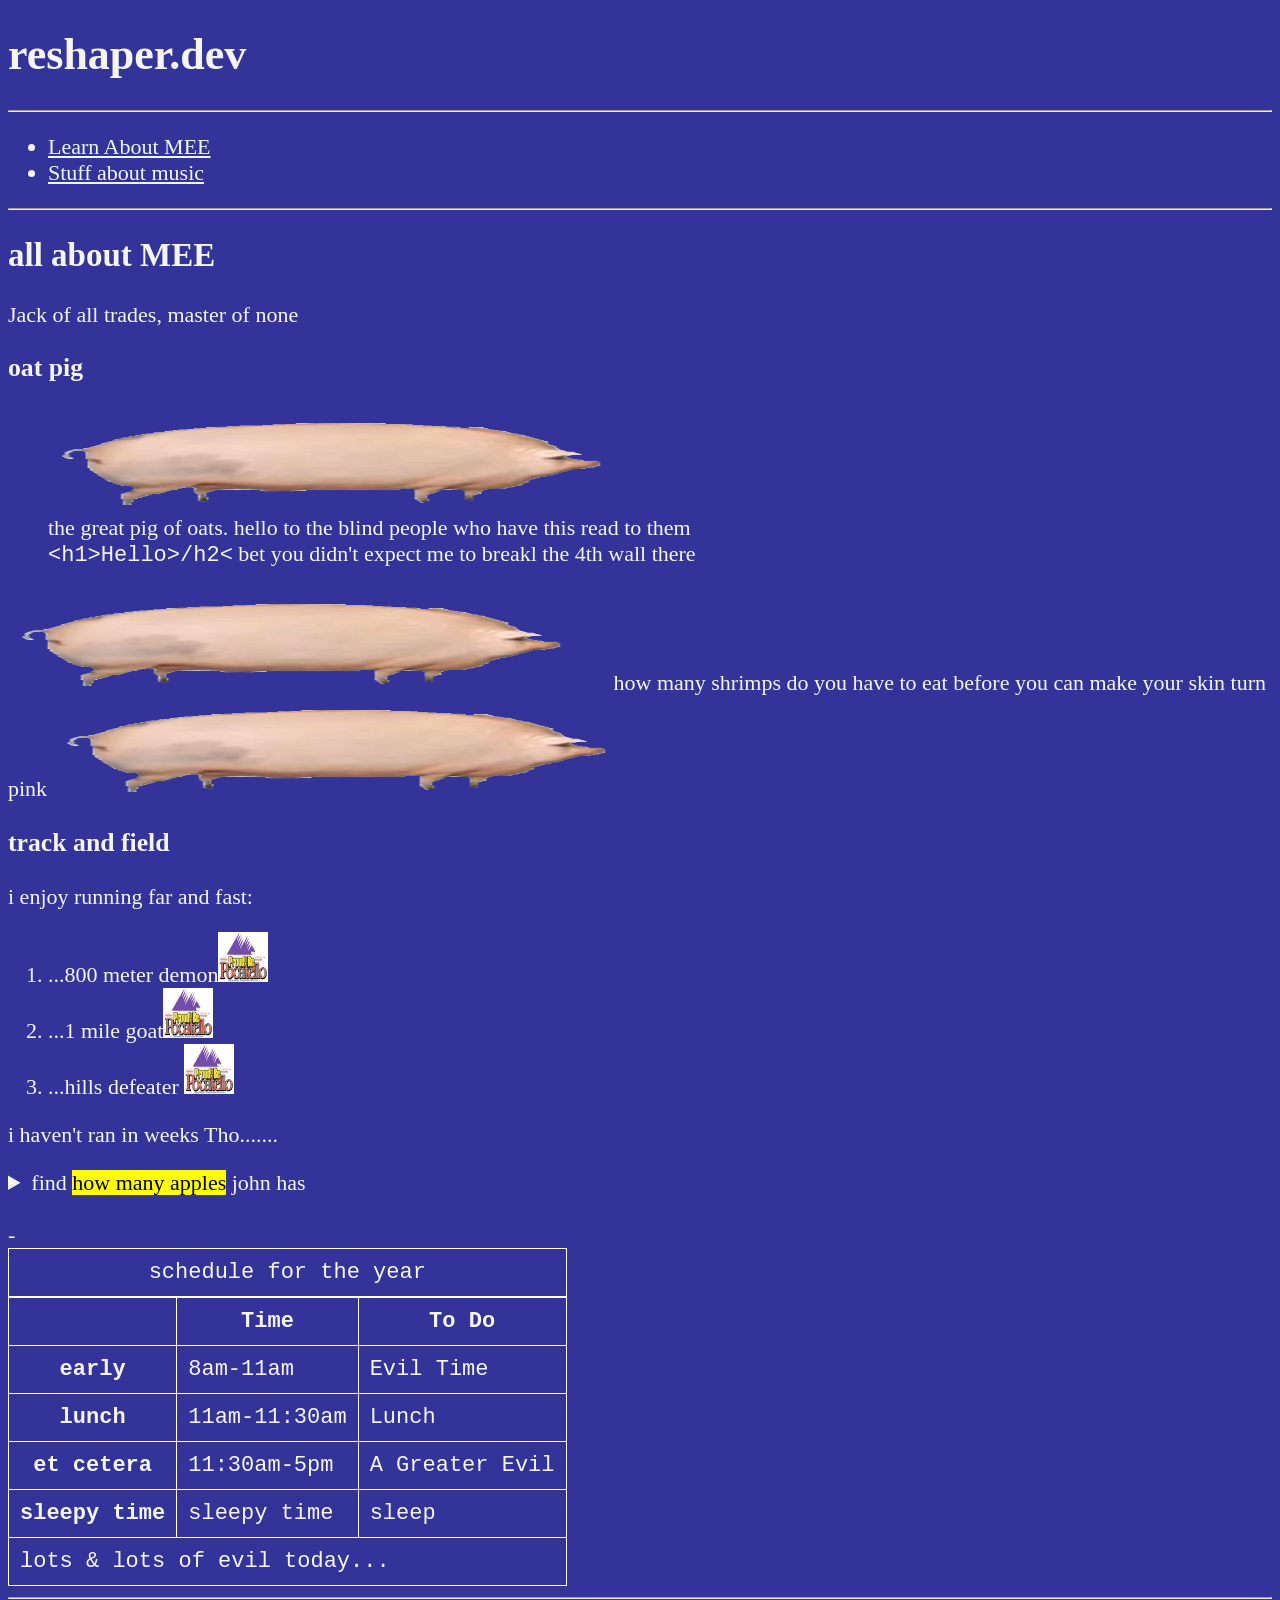
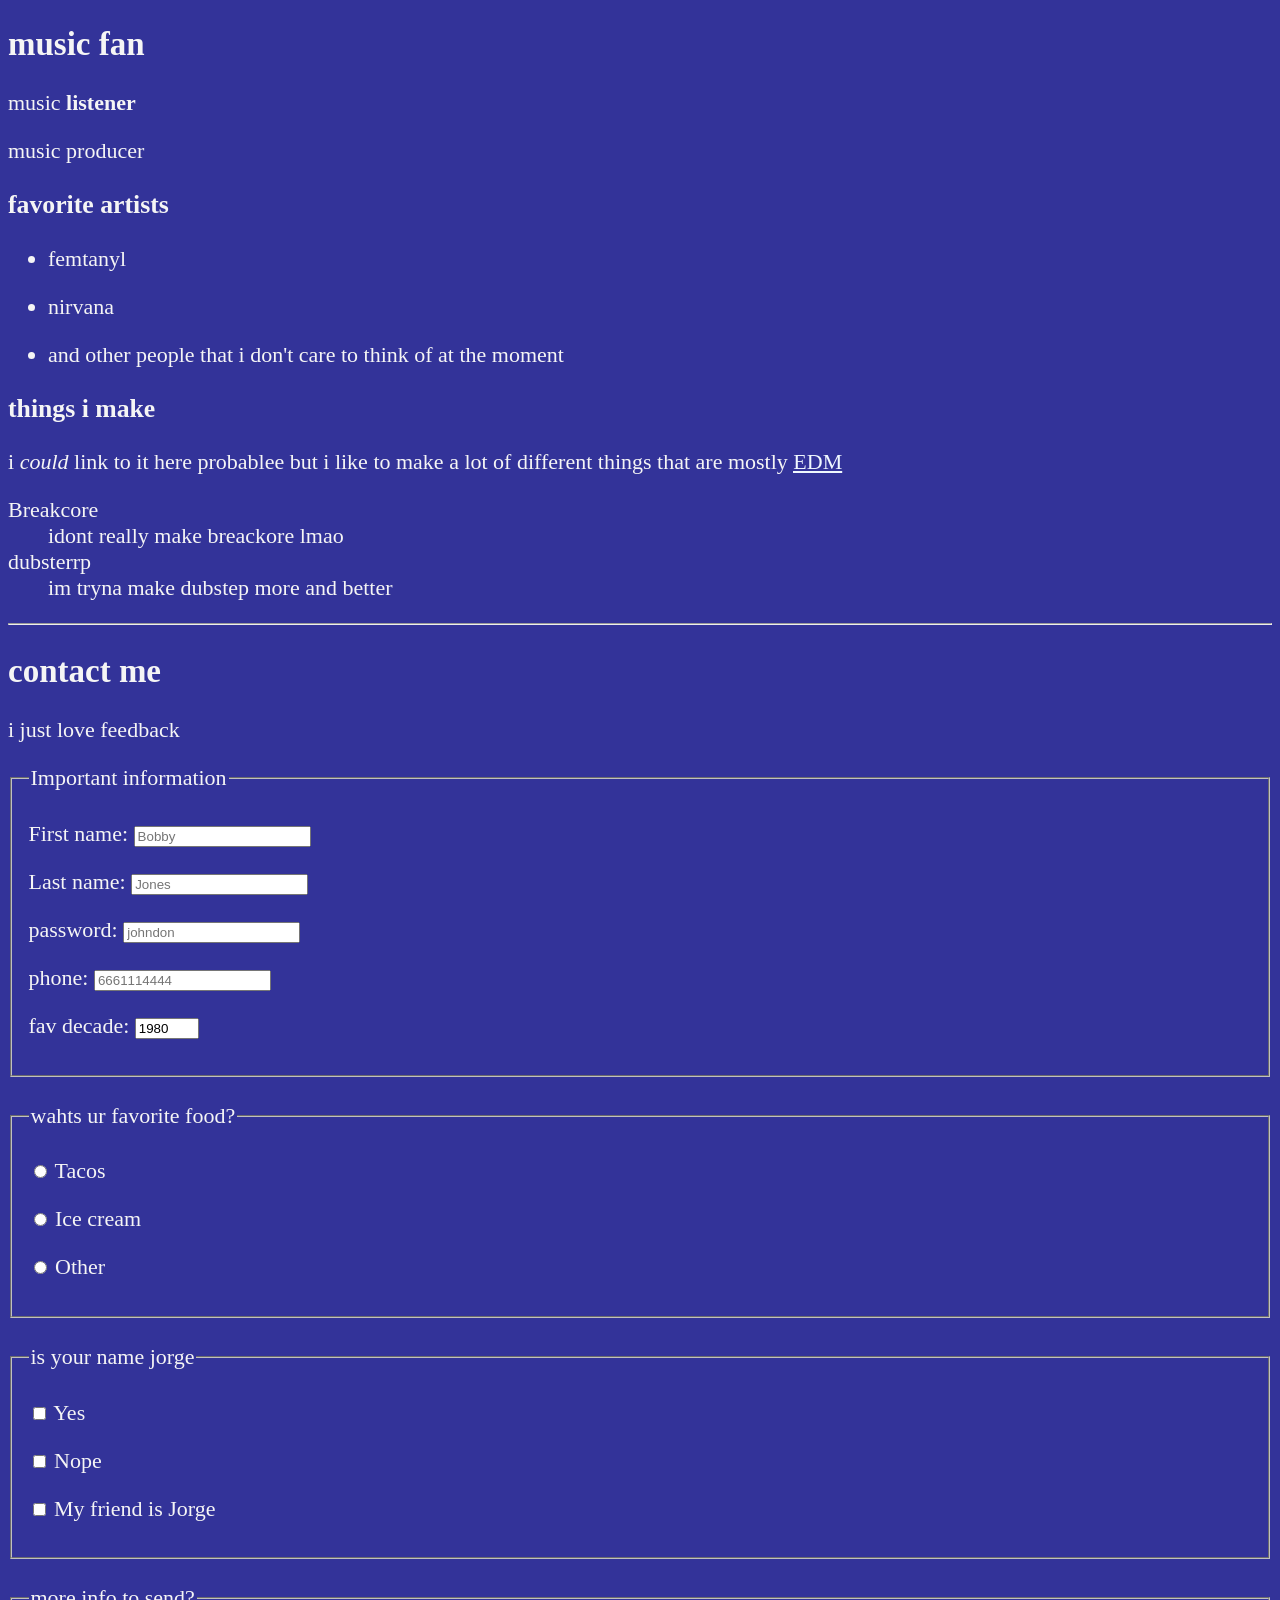
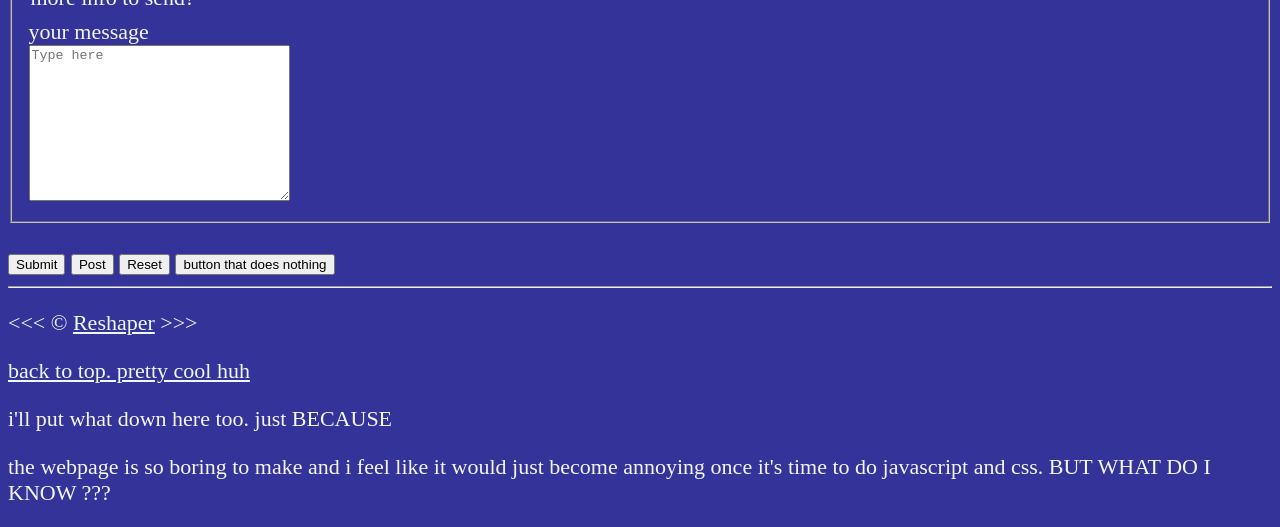
<file: web dev/reshaper/index.html>
<!DOCTYPE html>
<html lang="en">
    <!--metadata and such-->
    <head>
        <meta charset="UTF-8">
        <meta name="author" content="Re Shaper">
        <meta name="description" content="this is the start of a page about me, reshaper. starting from the true basics">
        <title>Reshaper</title>
        <link rel="icon" href="The_Deep_S5.webp" type="image/x-icon">
        <link rel="stylesheet" href="main.css" type="text/css">
    </head>

    <!--body area-->
    <body>

        <!--page title, table of contents-->
        <header>
        <h1>reshaper.dev</h1>

        <hr>

        <nav aria-label="primary-navigation">
            <ul>
                <li>
                    <a href="#me">Learn About MEE</a>
                </li>
                <li>
                    <a href="#music">Stuff about music</a>
                </li>
            </ul>
        </nav>
        </header>
        
        <hr>

        <!--first section of information, includes track info and my "yearly schedule"-->
        <article id="me">
        <h2>all about MEE</h2>
        <p>Jack of all trades, master of none</p>
        <section>
            <h3>oat pig</h3>
            <figure>
                <img src="pics/irequireoats.webp" alt="the great pig" title="i require oats" width="600" height="100">
                <figcaption>the great pig of oats. hello to the blind people who have this read to them</figcaption>
                <code>&lt;h1&gt;Hello&gt;/h2&lt;</code> bet you didn't expect me to breakl the 4th wall there
            </figure>
        </section>
        <img src="pics/irequireoats.webp" alt="the great pig" title="i require oats" width="600" height="100">
        how many shrimps do you have to eat before you can make your skin turn pink
        <img src="pics/irequireoats.webp" alt="the great pig" title="i require oats" width="600" height="100">
        <section>

        <!-- track info-->
        <h3>track and field</h3>
            <p>i enjoy running far and fast:</p>
                <ol>
                <li>...800 meter demon<img src="pics/Proud_To_Be_Pocatello_Flag.png" alt="hills land" width="50" height ="50" loading="lazy"></li>
                <li>...1 mile goat<img src="pics/Proud_To_Be_Pocatello_Flag.png" alt="hills land" width="50" height ="50" loading="lazy"></li>
                <li>...hills defeater <img src="pics/Proud_To_Be_Pocatello_Flag.png" alt="hills land" width="50" height ="50" loading="lazy"></li> 
                </ol>
                <p>i haven't ran in weeks Tho.......  </p>
                <aside>
                    <details>
                        <summary>
                            find <mark>how many apples</mark> john has
                            </summary>
                            <p>he has 10 apples at <time datetime="18:00">6 pm</time></p>
                        
                    </details>  
                </aside>
                <br>

                <!--table element that includes a schedule-->
                <table>
                    <caption>schedule for the year</caption>
                    <thead>
                        <tr>
                            <th>&nbsp;</th>
                            <th scope="col">Time</th>
                            <th scope="col">To Do</th>
                        </tr>
                    </thead>
                    <tbody>
                            <tr>
                                <th scope="col">early</th>
                                <td>
                                    <time datetime="08:00">8am</time>-<time datetime="11:00">11am</time>
                                </td>
                                <td>Evil Time</td>
                            </tr>
                            <tr>
                                <th scope="col">lunch</th>
                                <td>
                                    <time datetime="11:00">11am</time>-<time datetime="11:30">11:30am</time>
                                </td>
                                <td>Lunch</td>
                            </tr>
                            <tr>
                                <th scope="col">et cetera</th>
                                <td>
                                    <time datetime="11:30">11:30am</time>-<time datetime="17:00">5pm</time>
                                </td>
                                <td>A Greater Evil</td>
                            </tr>
                            <tr>
                                <th>sleepy time</th>
                                <td>sleepy time</td>-<td>sleep</td>
                            </tr>
                    </tbody>
                    <tfoot>
                        <tr>
                            <td colspan="3">lots & lots of evil today...</td>
                        </tr>
                    </tfoot>
                </table>
        </section>
        </article>

        <hr>

        <!-- section about music-->
        <article id="music">
        <h2>music fan</h2>
        <p>music <strong>listener</strong></p>
        <p>music producer</p>
        
        <!--favorite musical artists-->
        <section>
        <h3>favorite artists</h3>
        <ul>
        <li><p>femtanyl</p></li>
        <li><p>nirvana</p></li>
        <li><p>and other people that i don't care to think of at the moment</p></li>
        </ul>
        </section>

        <!--musical production-->
        <section>
        <h3>things i make</h3>
        <dl>
            <p>i <em>could</em> link to it here probablee  but i like to make a lot of different things that are mostly <abbr title="Electronic Dance Music">
                <a href="https://www.wikipedia.org">EDM</a>
            </abbr></p>

            <dt>Breakcore</dt>
            <dd>idont really make breackore lmao</dd>

            <dt>dubsterrp</dt>
            <dd>im tryna make dubstep more and better</dd>
        </dl>
        </section>
    </article>

        <hr>
        <article id="contact">
            <h2>contact me</h2>
            <p>i just love feedback</p>
            <!--this is a contact form that gets a bunch of random, unnecessary information to me-->

            <form action="https://httpbin.org/get" method="get">
                <fieldset>
                    <!--describes the rest of the questions in the form (perhaps not very accurately)-->
                    <legend>Important information</legend>
                <p>
                    <label for="firstName">First name:</label>
                    <input type="text" name="firstName" id="firstName" placeholder="Bobby" autocomplete="on" required>
                </p>

                <p>
                    <label for="lastName">Last name:</label>
                    <input type="text" name="lastName" id="lastName" placeholder="Jones" autocomplete="on" required>
                </p>

                <p>
                    <label for="password">password:</label>
                    <input type="password" name="password" id="password" placeholder="johndon" required>
                </p>
                <p>
                    <label for="phone">phone:</label>
                    <input type="tel" name="phone" id="phone" placeholder="6661114444" pattern="[0-9]{3}[0-9]{3}[0-9]{4}" required>
                </p>
                <p>
                    <label for="decade">fav decade:</label>
                    <input type="number" name="decade" id="decade" min="1950" max="2020" step="10" value="1980">
                </p>

                <!-- coffee question that won't be used. espressos are coffees too right. never really thought about it so much before now-->
                <!-- <p>
                    <label for="coffee">favorite coffee:</label>
                    <select name="coffee" id="coffee" multiple size="5">
                        <optgroup label="Coffees">
                            <option value="regular coffee">Regular Coffee</option>
                            <option value="iced coffee">Iced Coffee</option>
                        </optgroup>
                        <optgroup label="Espressos">
                            <option value="latte">Latte</option>
                            <option value="frappuccino">Frappuccino</option>
                            <option value="other" selected>Other</option>
                        </optgroup>
                    </select>
                </p> -->
                </fieldset>
                <br>

                <!--food question-->
                <fieldset>
                    <legend>wahts ur favorite food?</legend>
                    <p>
                        <input type="radio" name="food" id="tacos" value="tacos">
                        <label for="tacos">Tacos</label>
                    </p>
                    <p>
                        <input type="radio" name="food" id="ice cream" value="ice cream">
                        <label for="ice cream">Ice cream</label>
                    </p>
                    <p>
                        <input type="radio" name="food" id="other" value="other">
                        <label for="other">Other</label>
                    </p>
                </fieldset>
                <br>

                <!--questionnaire about jorge-->
                <fieldset>
                    <legend>is your name jorge</legend>
                    <p>
                        <input type="checkbox" name="jorge" id="yes" value="yes">
                        <label for="yes">Yes</label>
                    </p>
                    <p>
                        <input type="checkbox" name="jorge" id="no" value="no">
                        <label for="no">Nope</label>
                    </p>
                    <p>
                        <input type="checkbox" name="jorge" id="friend" value="friend">
                        <label for="friend">My friend is Jorge</label>
                    </p>
                </fieldset>
                <br>

                <!--area that asks for extra information if wanted-->
                <fieldset>
                    <legend>more info to send?</legend>
                    <label for="message">your message</label>
                    <br>
                    <textarea name="message" id="message" cols="30" rows="10" placeholder="Type here"></textarea>
                </fieldset>
                <br>

                <!-- section of buttons that may or may not relate to the form at hand -->
                <button type="submit">Submit</button>
                <button type="submit" formaction="https://httpbin.org/post" formmethod="post">Post</button>
                <button type="reset">Reset</button>
                <button type="button">button that does nothing</button>
            </form>
        </article>
        <hr>

        <!-- footer area, takes back to top and takes to an "about" page-->
        <footer>
            <p>
        &lt;&lt;&lt; &copy; <a href="about.html">Reshaper</a> &gt;&gt;&gt;
        </p>
        <p>
            <a href="#">back to top. pretty cool huh</a>
        </p>
        <p>
            i'll put what down here too. just BECAUSE
        </p>
        <p>
            the webpage is so boring to make and i feel like it would just become annoying once it's time to do javascript and css. BUT WHAT DO I KNOW ???
        </p>

        </footer>
    </body>
</html>
</file>
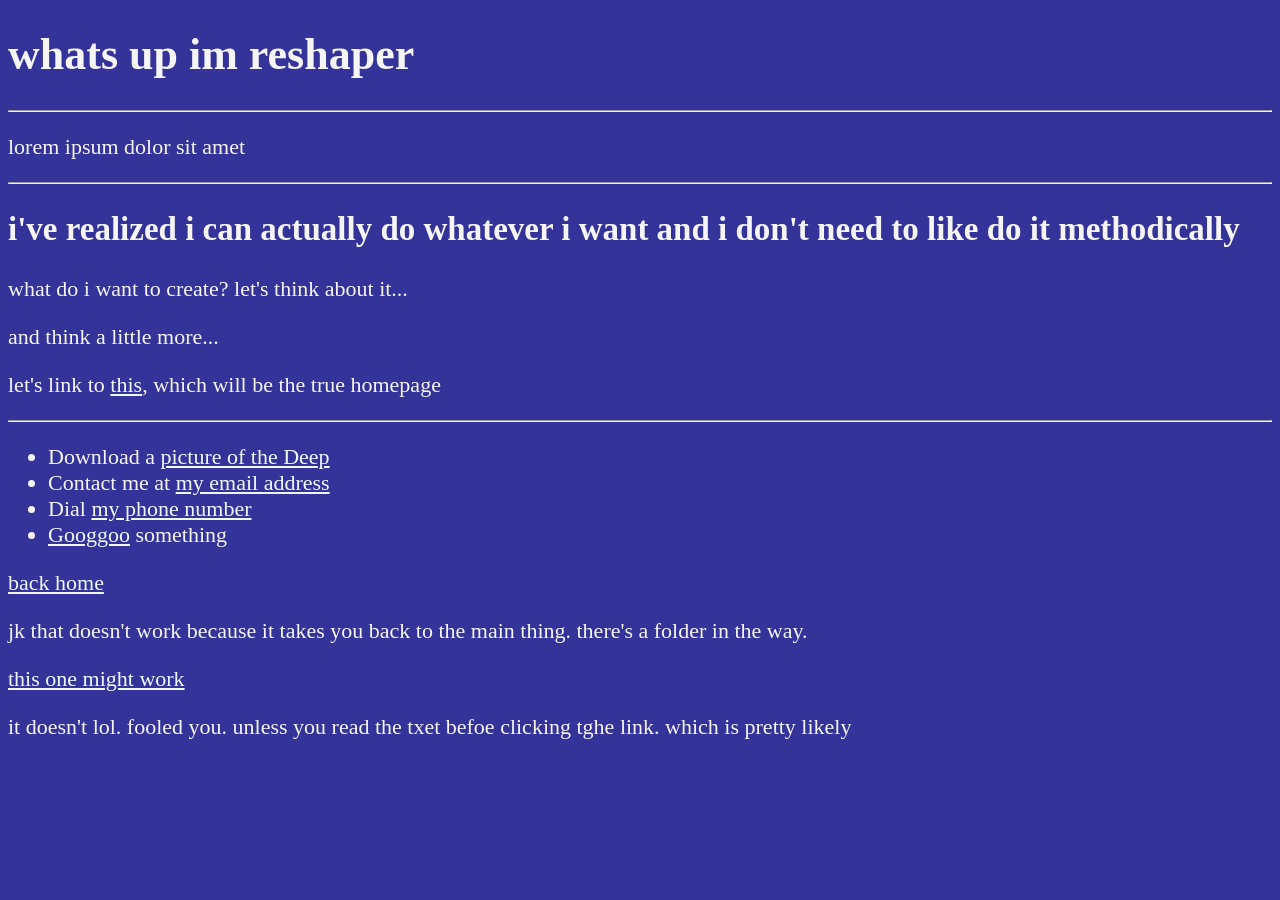
<file: web dev/reshaper/about.html>
<!DOCTYPE HTML>
<html lang="en">
    <head>
        <meta charset="UTF-8">
        <meta name="author" content="re sharpepper">
        <meta name="description" content="this is my about me">
        <title>About Me</title>
        <link rel="stylesheet" href="main.css" type="text/css">
        <link rel="icon" href="The_Deep_S5.webp" type="image/x-icon">
    </head>
    <body>
        <h1>whats up im reshaper</h1>
        <hr>
        <p>lorem ipsum dolor sit amet</p>
        <hr>
        <h2>i've realized i can actually do whatever i want and i don't need to like do it methodically</h2>
        <p>what do i want to create? let's think about it...</p>
        <p>and think a little more...</p>
        <p>let's link to <a href="home.html">this</a>, which will be the true homepage</p>

        <hr>

        <ul>
            <li>Download a <a href="The_Deep_S5.webp" download>picture of the Deep</a></li>
            <li>
                Contact me at <a href="mailto:gmail@gmail.com">my email address</a>
            </li>
            <li>
                Dial <a href="tel:+141512522">my phone number</a>
            </li>
            <li>
                <a href="https://www.google.com/" target="_blank">Googgoo</a> something
            </li>
        </ul>
        <p> <a href="/">back home</a></p>
        <p>jk that doesn't work because it takes you back to the main thing. there's a folder in the way.</p>
        <p> <a href="/index.html">this one might work</a></p>
        <p> it doesn't lol. fooled you. unless you read the txet befoe clicking tghe link. which is pretty likely</p>
    </body>
</html>
</file>
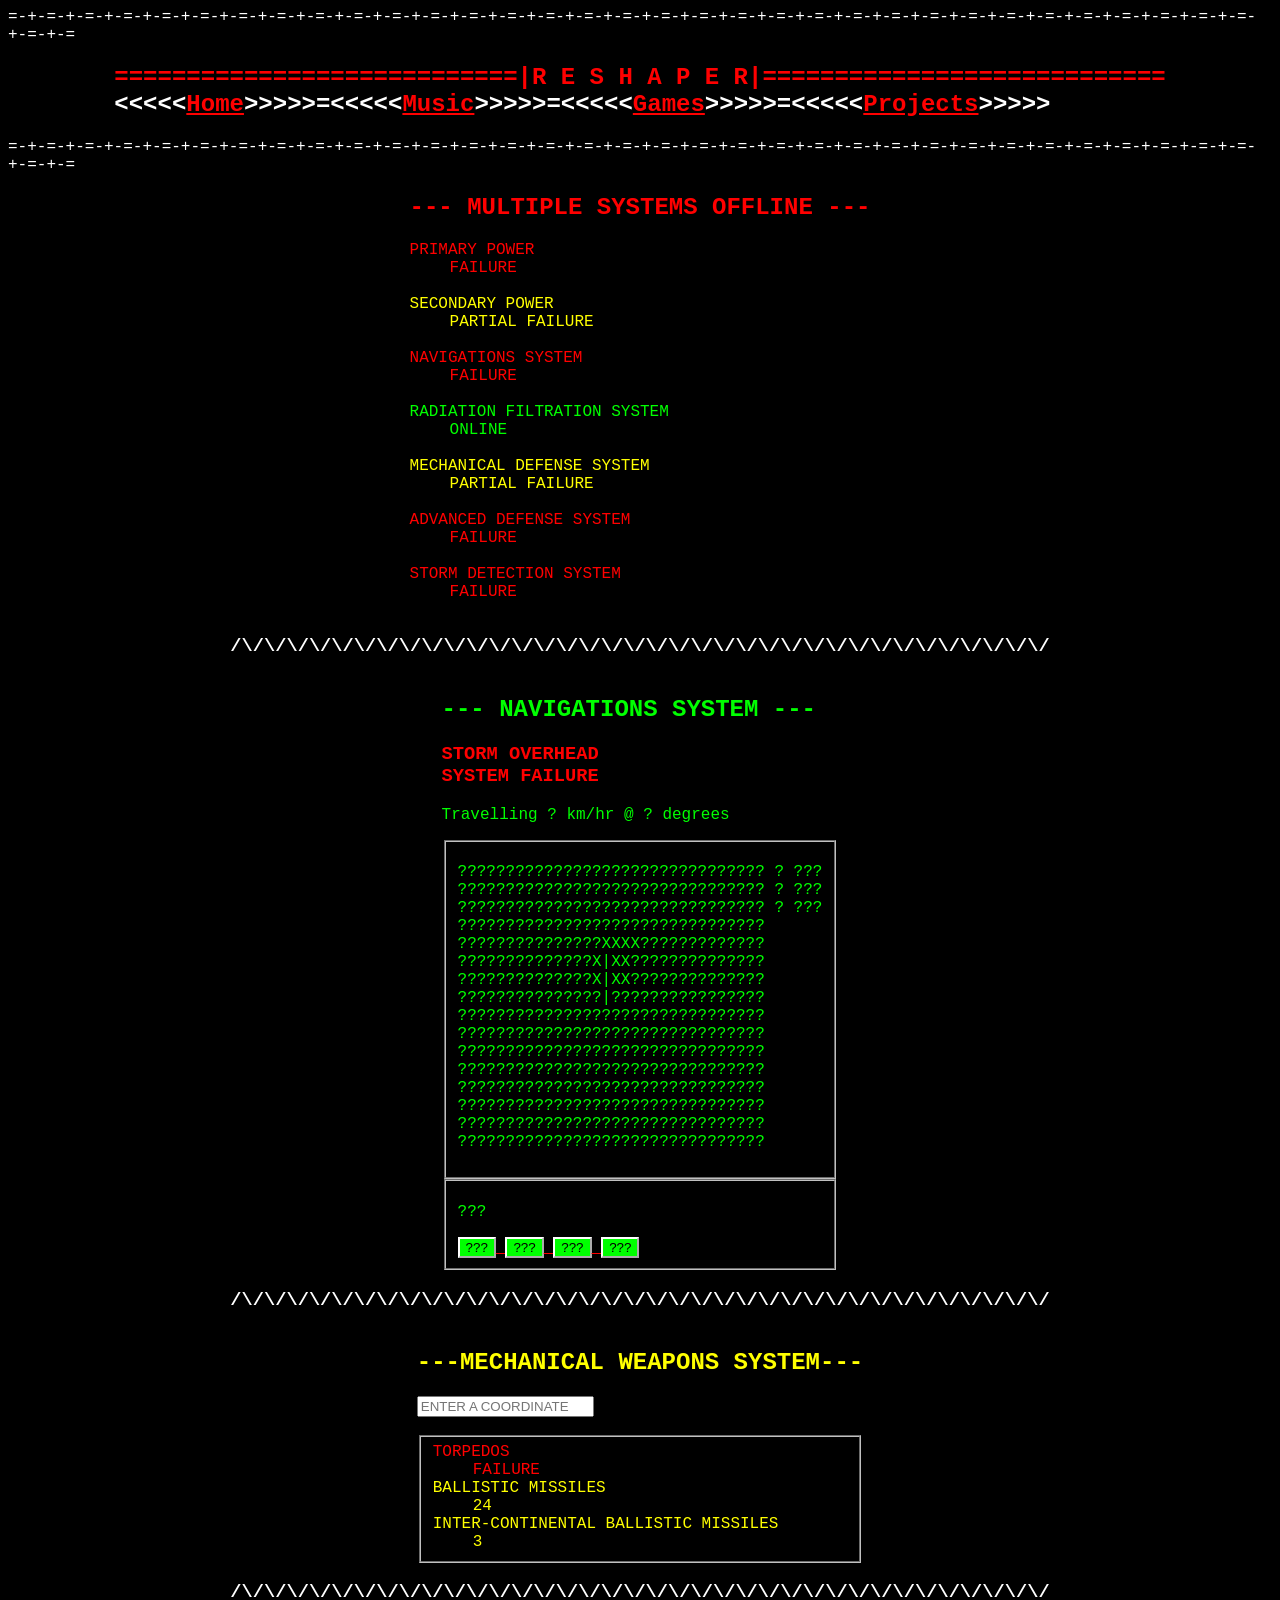
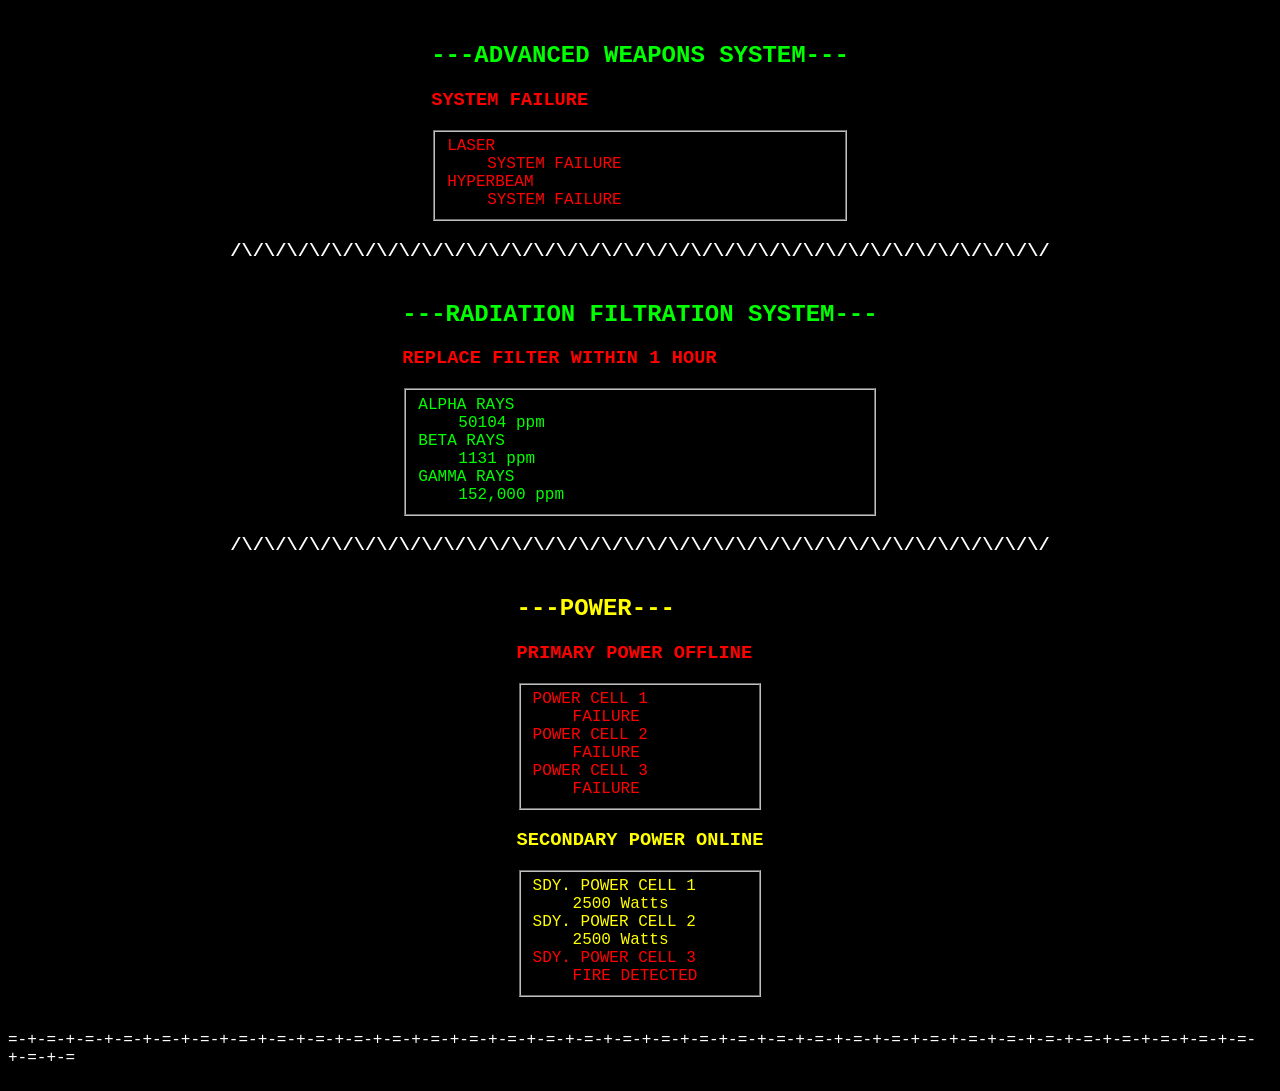
<file: web dev/reshaper/althome.html>
<!DOCTYPE html>
<html>

<head>
    <link rel="stylesheet" type="text/css"  href="home.css">
</head>

<!-- header section -->
<header>
    <div class="filler">
    =-+-=-+-=-+-=-+-=-+-=-+-=-+-=-+-=-+-=-+-=-+-=-+-=-+-=-+-=-+-=-+-=-+-=-+-=-+-=-+-=-+-=-+-=-+-=-+-=-+-=-+-=-+-=-+-=-+-=-+-=-+-=-+-=-+-=-+-=</h3>
    <h2>
            <div class="red">============================|R E S H A P E R|============================</div>&lt;&lt;&lt;&lt;&lt;<a href="home.html">Home</a>&gt;&gt;&gt;&gt;&gt;=&lt;&lt;&lt;&lt;&lt;<a href="music.html">Music</a>&gt;&gt;&gt;&gt;&gt;=&lt;&lt;&lt;&lt;&lt;<a href="games.html">Games</a>&gt;&gt;&gt;&gt;&gt;=&lt;&lt;&lt;&lt;&lt;<a href="projects.html">Projects</a>&gt;&gt;&gt;&gt;&gt;
        </h3>
    =-+-=-+-=-+-=-+-=-+-=-+-=-+-=-+-=-+-=-+-=-+-=-+-=-+-=-+-=-+-=-+-=-+-=-+-=-+-=-+-=-+-=-+-=-+-=-+-=-+-=-+-=-+-=-+-=-+-=-+-=-+-=-+-=-+-=-+-=</h3>
    </div>

</header>

<!--  body section-->
<body>
    <!-- primary systems check-->
    <div class="red">       
        <h2>--- MULTIPLE SYSTEMS OFFLINE ---</h2>
        <p>
            <dl>

                <dt>PRIMARY POWER</dt>
                <dd>FAILURE</dd>
                <br>
                <div class="yellow">
                <dt>SECONDARY POWER</dt>
                <dd>PARTIAL FAILURE</dd>
                </div>
                <br>
                <dt>NAVIGATIONS SYSTEM</dt>
                <dd>FAILURE</dd>
                <br>
                <div class="machine">
                <dt>RADIATION FILTRATION SYSTEM</dt>
                <dd>ONLINE</dd>
                </div>
                <br>
                <div class="yellow">
                <dt>MECHANICAL DEFENSE SYSTEM</dt>
                <dd>PARTIAL FAILURE</dd>
                </div>
                <br>
                <dt>ADVANCED DEFENSE SYSTEM</dt>
                <dd>FAILURE</dd>
                <br>
                <dt>STORM DETECTION SYSTEM</dt>
                <dd>FAILURE</dd>
            </dl>
        </p>
        </div>

        <div class="filler">
        <h3>/\/\/\/\/\/\/\/\/\/\/\/\/\/\/\/\/\/\/\/\/\/\/\/\/\/\/\/\/\/\/\/\/\/\/\/\/</h3>
        </div>

        <!--navigations system functionality-->
        <div class="machine">
        <h2>--- NAVIGATIONS SYSTEM ---</h2>
   
        <div class="red"><h3>STORM OVERHEAD<br>SYSTEM FAILURE
        </h3></div>
        <p>Travelling ? km/hr @ ? degrees</p>
        <fieldset>
        <p>???????????????????????????????? ? ???
        <br>???????????????????????????????? ? ???
        <br>???????????????????????????????? ? ???
        <br>???????????????????????????????? 
        <br>???????????????XXXX?????????????
        <br>??????????????X|XX??????????????
        <br>??????????????X|XX??????????????
        <br>???????????????|????????????????
        <br>????????????????????????????????
        <br>????????????????????????????????
        <br>????????????????????????????????
        <br>????????????????????????????????
        <br>????????????????????????????????
        <br>????????????????????????????????
        <br>????????????????????????????????
        <br>????????????????????????????????</p>
        </fieldset>
        <fieldset>
        <p>???</p>
        <a href="althome.html">
            
            
            
            <button type="button">???</button>
            <button type="button">???</button>
            <button type="button">???</button>
            <button type="button">???</button>
            
        </a>
        </fieldset>
    </div>  

    <div class="filler">
        <h3>/\/\/\/\/\/\/\/\/\/\/\/\/\/\/\/\/\/\/\/\/\/\/\/\/\/\/\/\/\/\/\/\/\/\/\/\/</h3>
    </div>

    <!--mechanical weapons system functionality-->
        <div class="yellow">
            <h2>---MECHANICAL WEAPONS SYSTEM---</h2>
            <input type="text" name="attackCoordinate" id="attackCoordinate" placeholder="ENTER A COORDINATE">
            <br>
            <br>
            <fieldset>
            <d1>
                <div class="red">
                <dt>TORPEDOS</dt>
                <dd>FAILURE</dd>
                </div>
                <dt>BALLISTIC MISSILES</dt>
                <dd>24</dd>
                <dt>INTER-CONTINENTAL BALLISTIC MISSILES</dt>
                <dd>3</dd>
            </d1>
            </fieldset>
        </div>

        <div class="filler">
        <h3>/\/\/\/\/\/\/\/\/\/\/\/\/\/\/\/\/\/\/\/\/\/\/\/\/\/\/\/\/\/\/\/\/\/\/\/\/</h3>
        </div>

        <!--advanced weapons system functionality-->
        <div class="machine">
            <h2>---ADVANCED WEAPONS SYSTEM---</h2>
            <div class="red">
            <h3>SYSTEM FAILURE</h3>
            <fieldset>
            <d1>
                <dt>LASER</dt>
                <dd>SYSTEM FAILURE</dd>
                <dt>HYPERBEAM</dt>
                <dd>SYSTEM FAILURE</dd>
            </d1>
            </fieldset>
            </div>
        </div>

        <div class="filler">
        <h3>/\/\/\/\/\/\/\/\/\/\/\/\/\/\/\/\/\/\/\/\/\/\/\/\/\/\/\/\/\/\/\/\/\/\/\/\/</h3>
        </div>

        <!--radiation filtration system functionality-->
        <div class="machine">
            <h2>---RADIATION FILTRATION SYSTEM---</h2>
            <div class="red"><h3>REPLACE FILTER WITHIN 1 HOUR</h3></div>
            <fieldset>
            <d1>
                <dt>ALPHA RAYS</dt>
                <dd>50104 ppm</dd>
                <dt>BETA RAYS</dt>
                <dd>1131 ppm</dd>
                <dt>GAMMA RAYS</dt>
                <dd>152,000 ppm</dd>
            </d1>
            </fieldset>
        </div>

        <div class="filler">
        <h3>/\/\/\/\/\/\/\/\/\/\/\/\/\/\/\/\/\/\/\/\/\/\/\/\/\/\/\/\/\/\/\/\/\/\/\/\/</h3>
        </div>

        <!--power status-->
        <div class="yellow">
            <h2>---POWER---</h2>
            <div class="red">
            <h3>PRIMARY POWER OFFLINE</h3>
            

            <d1>
                <fieldset>
                <dt>POWER CELL 1</dt>
                <dd>FAILURE</dd>
                <dt>POWER CELL 2</dt>
                <dd>FAILURE</dd>
                <dt>POWER CELL 3</dt>
                <dd>FAILURE</dd>
                </div>
                </fieldset>

                
                <h3>SECONDARY POWER ONLINE</h3>
                <fieldset>
                <dt>SDY. POWER CELL 1</dt>
                <dd>2500 Watts</dd>
                <dt>SDY. POWER CELL 2</dt>
                <dd>2500 Watts</dd>
                <div class="red">
                <dt>SDY. POWER CELL 3</dt>
                <dd>FIRE DETECTED</dd>
                </div>
                </fieldset>
            </d1>
        </div>
        
    <footer>
        <div class ="filler">
            <br>
        <p>=-+-=-+-=-+-=-+-=-+-=-+-=-+-=-+-=-+-=-+-=-+-=-+-=-+-=-+-=-+-=-+-=-+-=-+-=-+-=-+-=-+-=-+-=-+-=-+-=-+-=-+-=-+-=-+-=-+-=-+-=-+-=-+-=-+-=-+-=</p></div>
    </footer>
</body>

</html>
</file>
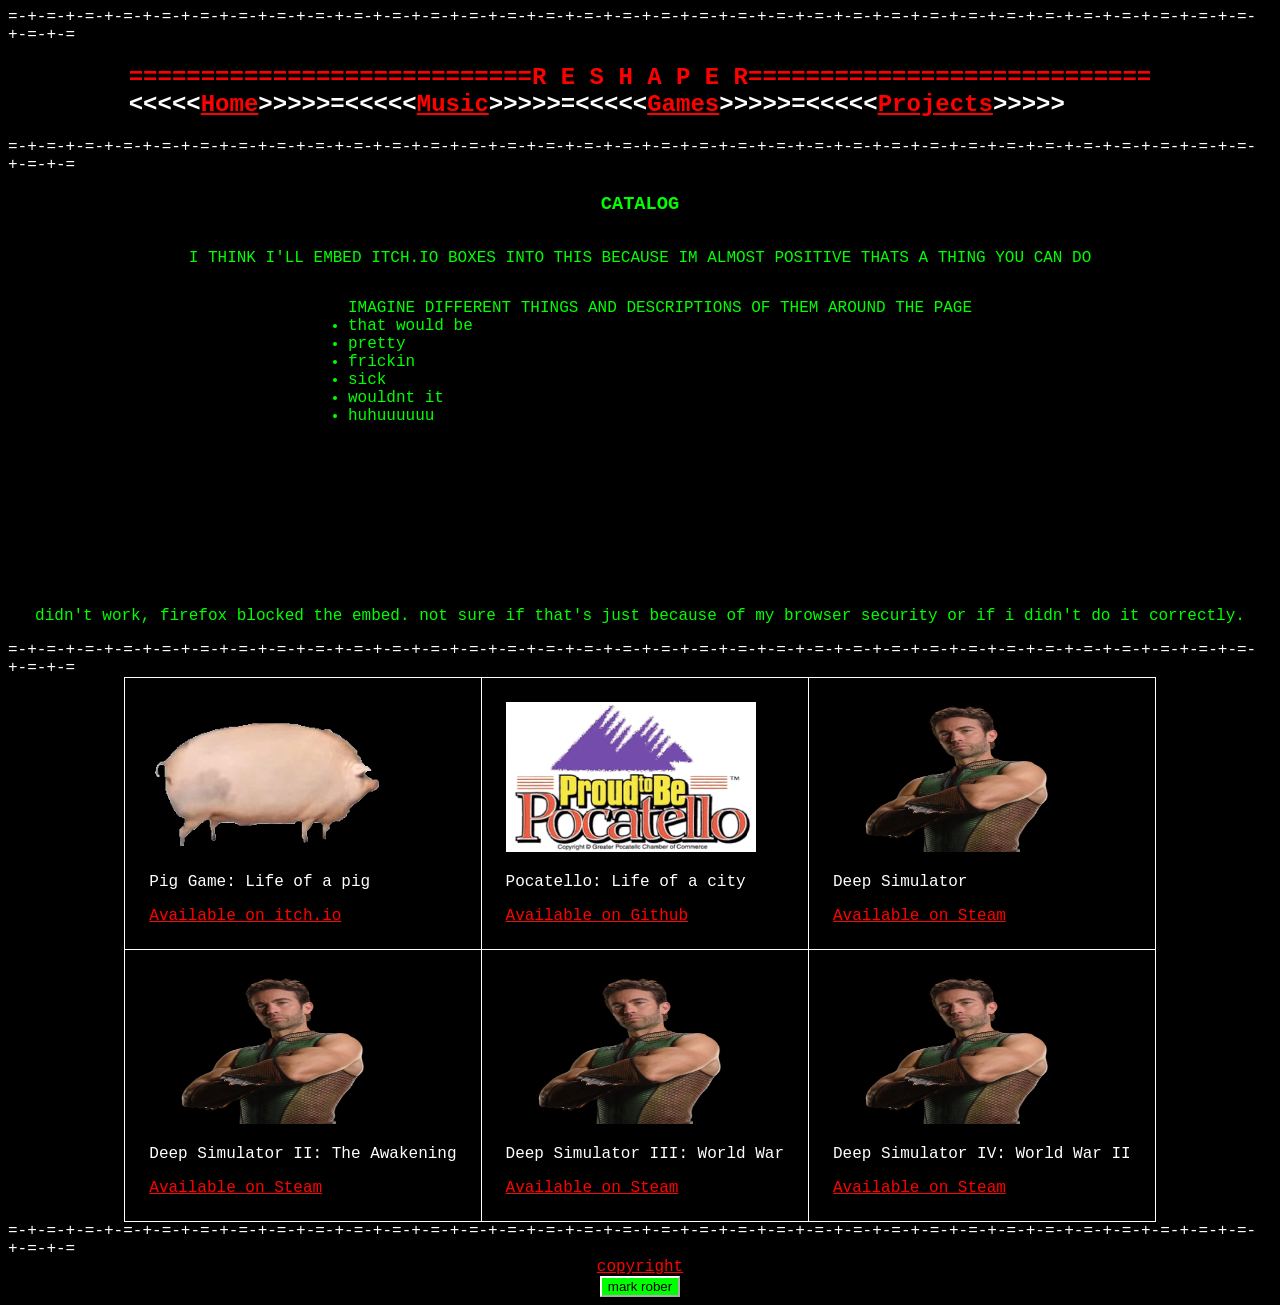
<file: web dev/reshaper/games.html>
<!DOCTYPE html>
<html>
    <head>
        <title>GAMES</title>
        <link rel="stylesheet" href="home.css">
    </head>
    <header>
    <div class="filler">
    =-+-=-+-=-+-=-+-=-+-=-+-=-+-=-+-=-+-=-+-=-+-=-+-=-+-=-+-=-+-=-+-=-+-=-+-=-+-=-+-=-+-=-+-=-+-=-+-=-+-=-+-=-+-=-+-=-+-=-+-=-+-=-+-=-+-=-+-=</h3>
    <h2>
            <div class="red">============================R E S H A P E R============================</div>&lt;&lt;&lt;&lt;&lt;<a href="home.html">Home</a>&gt;&gt;&gt;&gt;&gt;=&lt;&lt;&lt;&lt;&lt;<a href="music.html">Music</a>&gt;&gt;&gt;&gt;&gt;=&lt;&lt;&lt;&lt;&lt;<a href="games.html">Games</a>&gt;&gt;&gt;&gt;&gt;=&lt;&lt;&lt;&lt;&lt;<a href="projects.html">Projects</a>&gt;&gt;&gt;&gt;&gt;
        </h3>
    =-+-=-+-=-+-=-+-=-+-=-+-=-+-=-+-=-+-=-+-=-+-=-+-=-+-=-+-=-+-=-+-=-+-=-+-=-+-=-+-=-+-=-+-=-+-=-+-=-+-=-+-=-+-=-+-=-+-=-+-=-+-=-+-=-+-=-+-=</h3>
    </div>

</header>
<body>
    <!-- first attempt at embedding games directly into website-->
    <h3>CATALOG</h3>
    <p>I THINK I'LL EMBED ITCH.IO BOXES INTO THIS BECAUSE IM ALMOST POSITIVE THATS A THING YOU CAN DO</p>
    <ul>
        IMAGINE DIFFERENT THINGS AND DESCRIPTIONS OF THEM AROUND THE PAGE
        <li>that would be</li>
        <li>pretty</li>
        <li>frickin</li>
        <li>sick</li>
        <li>wouldnt it</li>
        <li>huhuuuuuu</li>
    </ul>
    <iframe src="https://soffis-mbm.itch.io/to-eat-a-god" frameborder="0">the first game i saw, curious as to what happens</iframe>
    <p>didn't work, firefox blocked the embed. not sure if that's just because of my browser security or if i didn't do it correctly.</p>
    
        <div class ="filler">
        =-+-=-+-=-+-=-+-=-+-=-+-=-+-=-+-=-+-=-+-=-+-=-+-=-+-=-+-=-+-=-+-=-+-=-+-=-+-=-+-=-+-=-+-=-+-=-+-=-+-=-+-=-+-=-+-=-+-=-+-=-+-=-+-=-+-=-+-=</h3></div>
    
    <!-- less effective (but functioning) attempt at embedding games directly into website-->
    <div class="filler">
    <!-- table element allows me to create a grid of games, which is pretty helpful-->
        <table>
        <!-- first row of games-->
            <tr>
        <td>
        <img src="pics/irequireoats.webp" width="250" height="150">
        <p>Pig Game: Life of a pig</p>
        <a href="https://soffis-mbm.itch.io/to-eat-a-god">Available on itch.io</a>
    </td>
    <td>
        <img src="pics/Proud_To_Be_Pocatello_Flag.png" width="250" height="150">
        <p>Pocatello: Life of a city</p>
        <a href="https://soffis-mbm.itch.io/to-eat-a-god">Available on Github</a>
    </td>
    <td>
        <img src="The_Deep_S5.webp"width="250" height="150">
        <p>Deep Simulator</p>
        <a href="https://soffis-mbm.itch.io/to-eat-a-god">Available on Steam</a>
    </td>
    <!-- second row of games-->
    </tr>
    <tr>
        <td>
            <img src="The_Deep_S5.webp"width="250" height="150">
            <p>Deep Simulator II: The Awakening</p>
            <a href="https://soffis-mbm.itch.io/to-eat-a-god">Available on Steam</a>
        </td>
        <td>
            <img src="The_Deep_S5.webp"width="250" height="150">
            <p>Deep Simulator III: World War</p>
            <a href="https://soffis-mbm.itch.io/to-eat-a-god">Available on Steam</a>
        </td>
        <td>
            <img src="The_Deep_S5.webp"width="250" height="150">
            <p>Deep Simulator IV: World War II</p>
            <a href="https://soffis-mbm.itch.io/to-eat-a-god">Available on Steam</a>
        </td>
    </tr>
    </table>
    </div>

    <!--footer element where i put a mark rober button because that seemed funny to me-->
    <footer>
        <div class ="filler">
        =-+-=-+-=-+-=-+-=-+-=-+-=-+-=-+-=-+-=-+-=-+-=-+-=-+-=-+-=-+-=-+-=-+-=-+-=-+-=-+-=-+-=-+-=-+-=-+-=-+-=-+-=-+-=-+-=-+-=-+-=-+-=-+-=-+-=-+-=</h3></div>
    </footer>
    <a href="https://youtube.com/@markrober">copyright</a> <button type="button">mark rober</button>
</body>
</html>
</file>
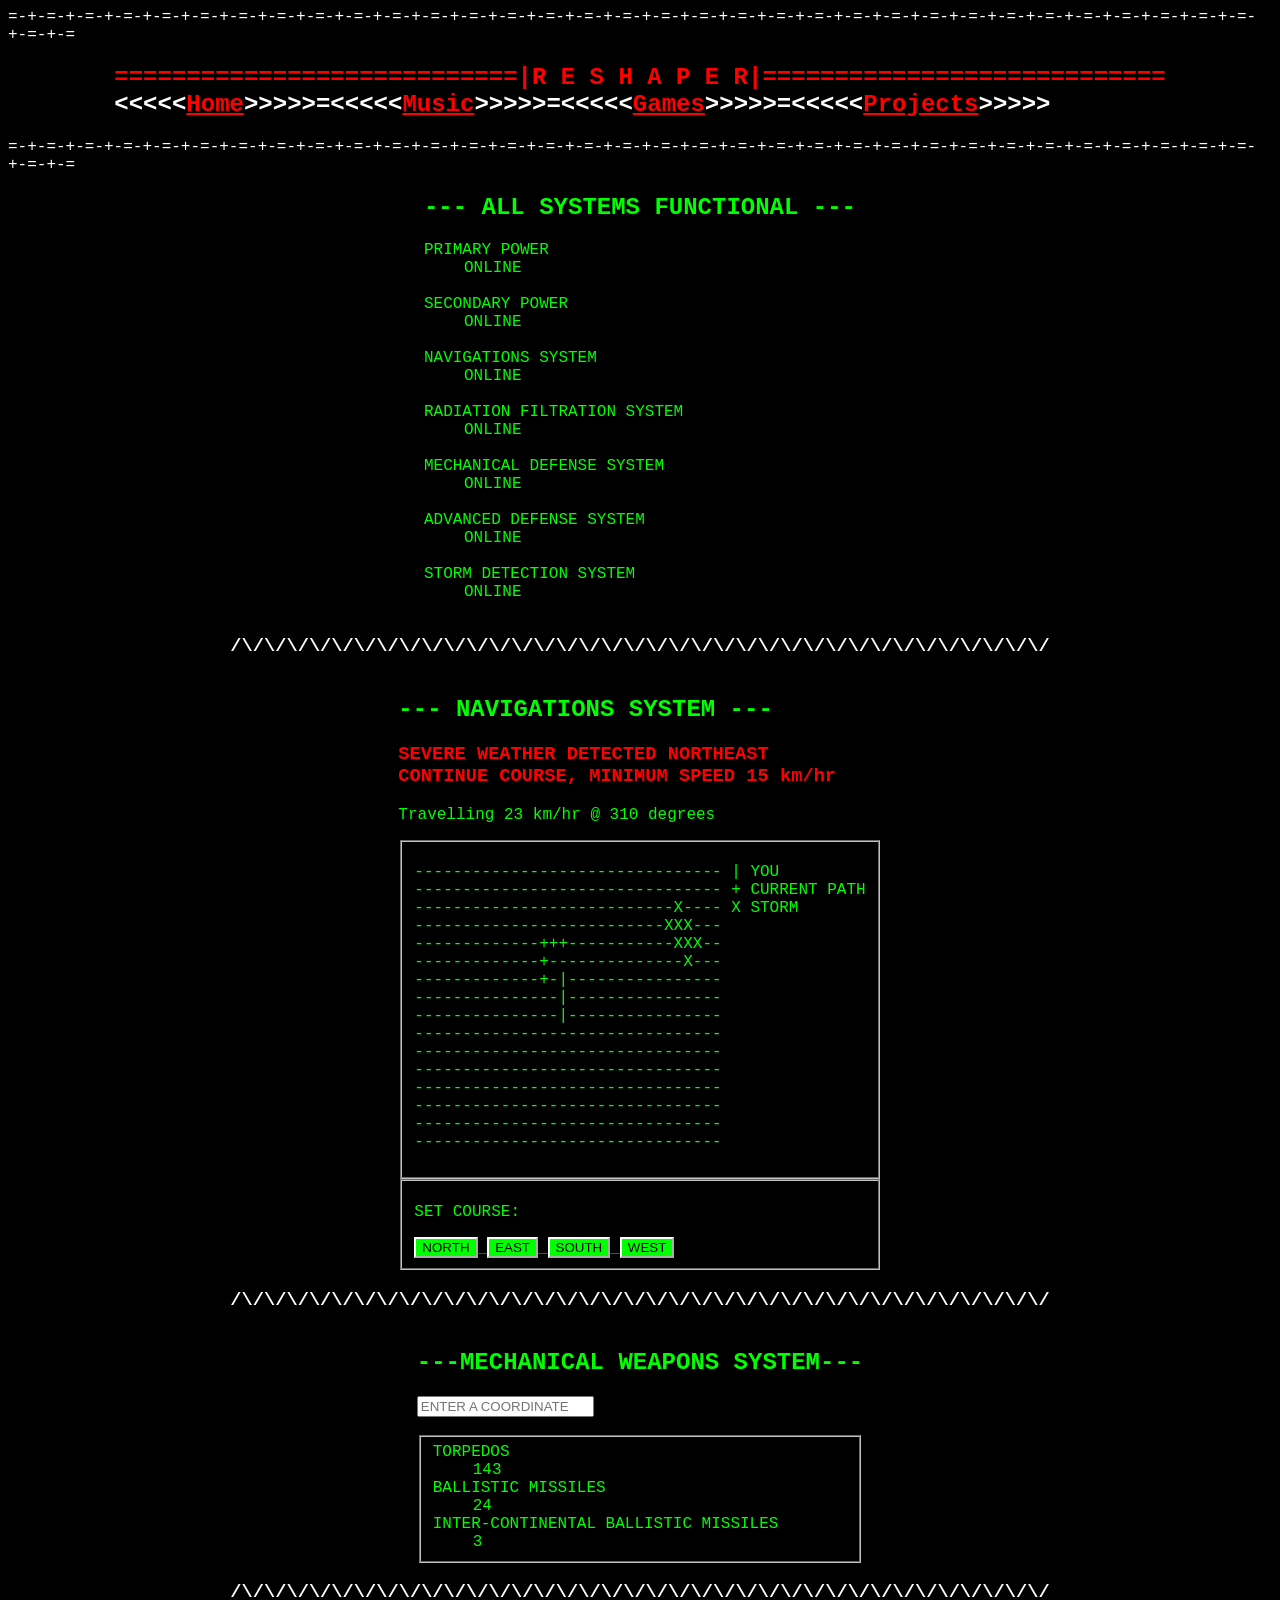
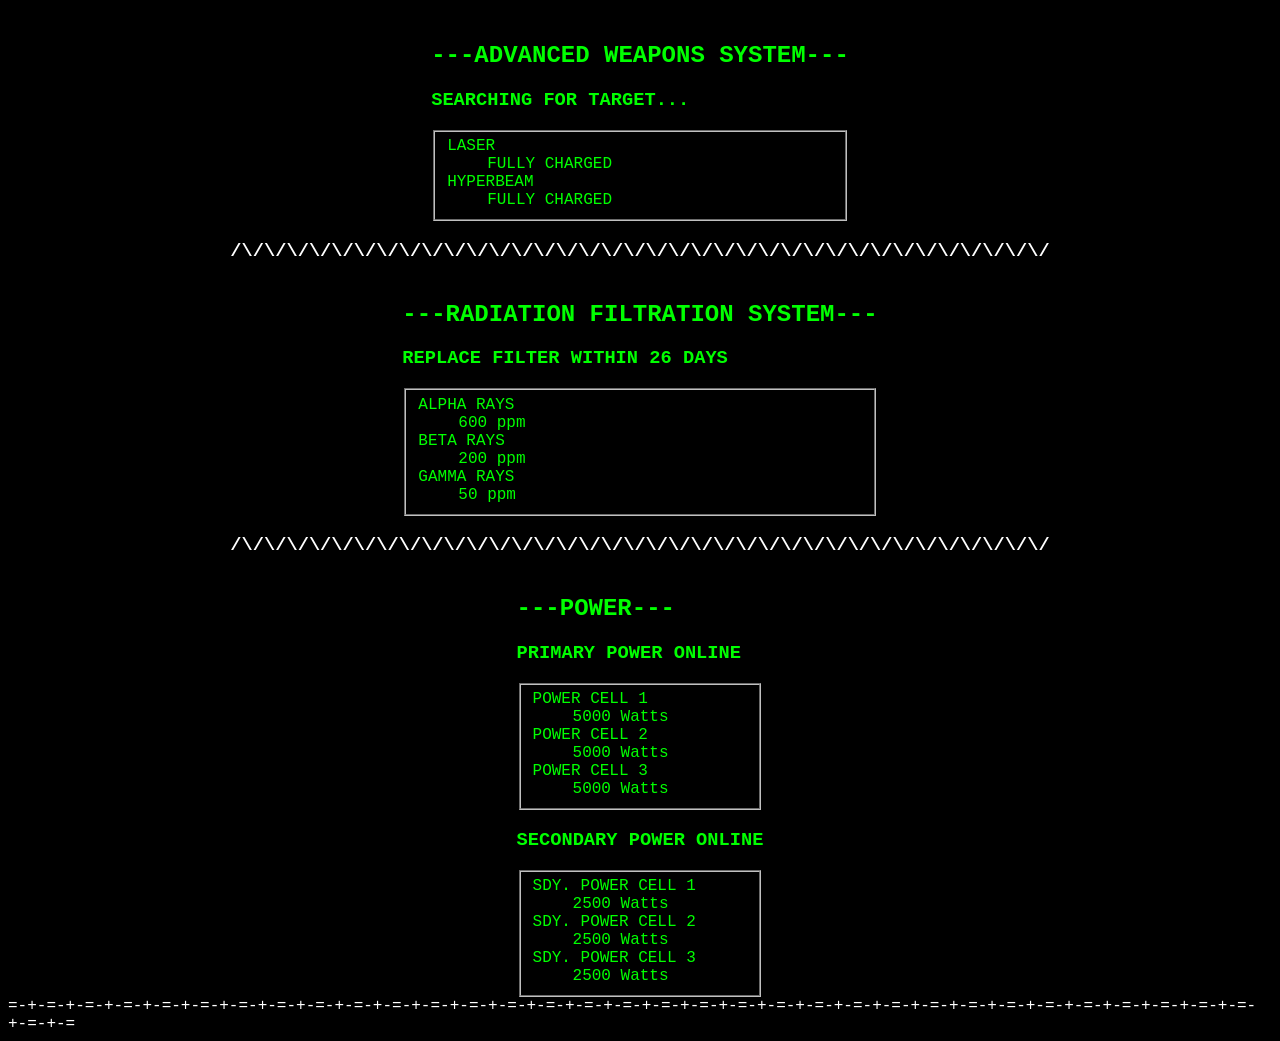
<file: web dev/reshaper/home.html>
<!DOCTYPE html>
<html>

<head>
    <link rel="stylesheet" type="text/css"  href="home.css">
</head>

<!--header part with the name and links-->
<header>
    <div class="filler">
    =-+-=-+-=-+-=-+-=-+-=-+-=-+-=-+-=-+-=-+-=-+-=-+-=-+-=-+-=-+-=-+-=-+-=-+-=-+-=-+-=-+-=-+-=-+-=-+-=-+-=-+-=-+-=-+-=-+-=-+-=-+-=-+-=-+-=-+-=</h3>
    <h2>
            <div class="red">============================|R E S H A P E R|============================</div>&lt;&lt;&lt;&lt;&lt;<a href="home.html">Home</a>&gt;&gt;&gt;&gt;&gt;=&lt;&lt;&lt;&lt;&lt;<a href="music.html">Music</a>&gt;&gt;&gt;&gt;&gt;=&lt;&lt;&lt;&lt;&lt;<a href="games.html">Games</a>&gt;&gt;&gt;&gt;&gt;=&lt;&lt;&lt;&lt;&lt;<a href="projects.html">Projects</a>&gt;&gt;&gt;&gt;&gt;
        </h3>
    =-+-=-+-=-+-=-+-=-+-=-+-=-+-=-+-=-+-=-+-=-+-=-+-=-+-=-+-=-+-=-+-=-+-=-+-=-+-=-+-=-+-=-+-=-+-=-+-=-+-=-+-=-+-=-+-=-+-=-+-=-+-=-+-=-+-=-+-=</h3>
    </div>

</header>

<!--body area-->
<body>
    <!-- systems check-->
    <div class="machine">       
        <h2>--- ALL SYSTEMS FUNCTIONAL ---</h2>
        <p>
            <dl>

                <dt>PRIMARY POWER</dt>
                <dd>ONLINE</dd>
                <br>
                <dt>SECONDARY POWER</dt>
                <dd>ONLINE</dd>
                <br>
                <dt>NAVIGATIONS SYSTEM</dt>
                <dd>ONLINE</dd>
                <br>
                <dt>RADIATION FILTRATION SYSTEM</dt>
                <dd>ONLINE</dd>
                <br>
                <dt>MECHANICAL DEFENSE SYSTEM</dt>
                <dd>ONLINE</dd>
                <br>
                <dt>ADVANCED DEFENSE SYSTEM</dt>
                <dd>ONLINE</dd>
                <br>
                <dt>STORM DETECTION SYSTEM</dt>
                <dd>ONLINE</dd>
            </dl>
        </p>
        </div>

        <div class="filler">
        <h3>/\/\/\/\/\/\/\/\/\/\/\/\/\/\/\/\/\/\/\/\/\/\/\/\/\/\/\/\/\/\/\/\/\/\/\/\/</h3>
        </div>

        <!--navigations system functionality-->
        <div class="machine">
        <h2>--- NAVIGATIONS SYSTEM ---</h2>
   
        <div class="red"><h3>SEVERE WEATHER DETECTED NORTHEAST<br>CONTINUE COURSE, MINIMUM SPEED 15 km/hr
        </h3></div>
        <p>Travelling 23 km/hr @ 310 degrees</p>
        <fieldset>
        <p>-------------------------------- | YOU
        <br>-------------------------------- + CURRENT PATH
        <br>---------------------------X---- X STORM
        <br>--------------------------XXX--- 
        <br>-------------+++-----------XXX--
        <br>-------------+--------------X---
        <br>-------------+-|----------------
        <br>---------------|----------------
        <br>---------------|----------------
        <br>--------------------------------
        <br>--------------------------------
        <br>--------------------------------
        <br>--------------------------------
        <br>--------------------------------
        <br>--------------------------------
        <br>--------------------------------</p>
        </fieldset>
        <fieldset>
        <p>SET COURSE:</p>
        <a href="althome.html">
            
            
            
            <button type="button">NORTH</button>
            <button type="button">EAST</button>
            <button type="button">SOUTH</button>
            <button type="button">WEST</button>
            
        </a>
        </fieldset>
    </div>  

    <div class="filler">
        <h3>/\/\/\/\/\/\/\/\/\/\/\/\/\/\/\/\/\/\/\/\/\/\/\/\/\/\/\/\/\/\/\/\/\/\/\/\/</h3>
    </div>

    <!-- mechanical weapons system functionality-->
        <div class="machine">
            <h2>---MECHANICAL WEAPONS SYSTEM---</h2>
            <input type="text" name="attackCoordinate" id="attackCoordinate" placeholder="ENTER A COORDINATE">
            <br>
            <br>
            <d1>
                <fieldset>
                <dt>TORPEDOS</dt>
                <dd>143</dd>
                <dt>BALLISTIC MISSILES</dt>
                <dd>24</dd>
                <dt>INTER-CONTINENTAL BALLISTIC MISSILES</dt>
                <dd>3</dd>
                </fieldset>
            </d1>
        </div>

        <div class="filler">
        <h3>/\/\/\/\/\/\/\/\/\/\/\/\/\/\/\/\/\/\/\/\/\/\/\/\/\/\/\/\/\/\/\/\/\/\/\/\/</h3>
        </div>

        <!--advanced weapons system functionality-->
        <div class="machine">
            <h2>---ADVANCED WEAPONS SYSTEM---</h2>
            <h3>SEARCHING FOR TARGET...</h3>
            <d1>
                <fieldset>
                <dt>LASER</dt>
                <dd>FULLY CHARGED</dd>
                <dt>HYPERBEAM</dt>
                <dd>FULLY CHARGED</dd>
                </fieldset>
            </d1>
        </div>

        <div class="filler">
        <h3>/\/\/\/\/\/\/\/\/\/\/\/\/\/\/\/\/\/\/\/\/\/\/\/\/\/\/\/\/\/\/\/\/\/\/\/\/</h3>
        </div>

        <!--radiation filtration system functionality-->
        <div class="machine">
            <h2>---RADIATION FILTRATION SYSTEM---</h2>
            <h3>REPLACE FILTER WITHIN 26 DAYS</h3>
            <d1>
                <fieldset>
                <dt>ALPHA RAYS</dt>
                <dd>600 ppm</dd>
                <dt>BETA RAYS</dt>
                <dd>200 ppm</dd>
                <dt>GAMMA RAYS</dt>
                <dd>50 ppm</dd>
                </fieldset>
            </d1>
        </div>

        <div class="filler">
        <h3>/\/\/\/\/\/\/\/\/\/\/\/\/\/\/\/\/\/\/\/\/\/\/\/\/\/\/\/\/\/\/\/\/\/\/\/\/</h3>
        </div>

        <!-- power status -->
        <div class="machine">
            <h2>---POWER---</h2>
            
            <h3>PRIMARY POWER ONLINE</h3>
            

            <d1>
                <fieldset>
                <dt>POWER CELL 1</dt>
                <dd>5000 Watts</dd>
                <dt>POWER CELL 2</dt>
                <dd>5000 Watts</dd>
                <dt>POWER CELL 3</dt>
                <dd>5000 Watts</dd>
                </fieldset>

                <h3>SECONDARY POWER ONLINE</h3>
                <fieldset>
                <dt>SDY. POWER CELL 1</dt>
                <dd>2500 Watts</dd>
                <dt>SDY. POWER CELL 2</dt>
                <dd>2500 Watts</dd>
                <dt>SDY. POWER CELL 3</dt>
                <dd>2500 Watts</dd>
                </fieldset>

            </d1>
        </div>
    <footer>
        <div class ="filler">
        =-+-=-+-=-+-=-+-=-+-=-+-=-+-=-+-=-+-=-+-=-+-=-+-=-+-=-+-=-+-=-+-=-+-=-+-=-+-=-+-=-+-=-+-=-+-=-+-=-+-=-+-=-+-=-+-=-+-=-+-=-+-=-+-=-+-=-+-=</h3></div>
    </footer>
</body>

</html>
</file>
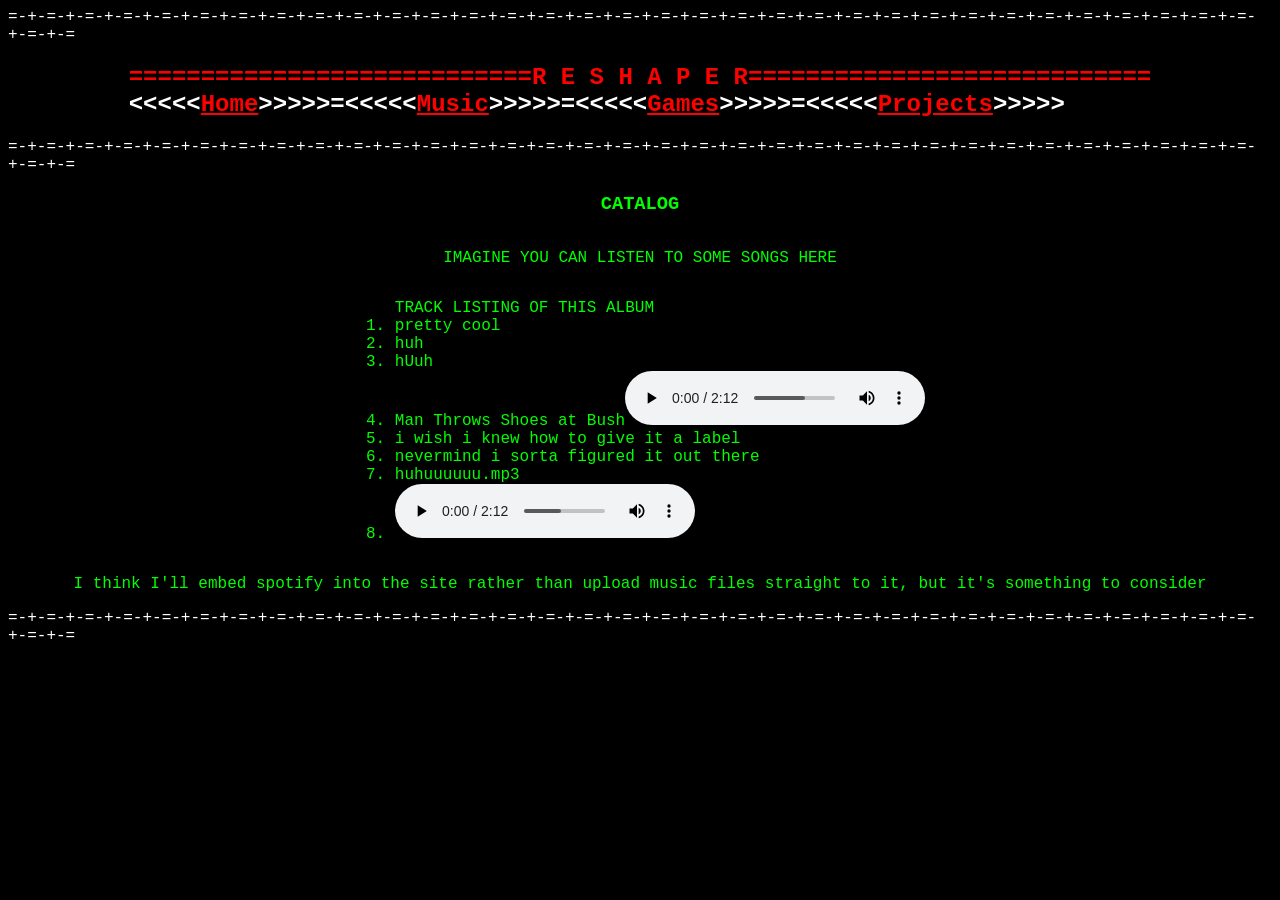
<file: web dev/reshaper/music.html>
<!DOCTYPE html>
<html>
    <head>
        <title>MUSIC</title>
        <link rel="stylesheet" href="home.css">
    </head>
    <header>
    <div class="filler">
    =-+-=-+-=-+-=-+-=-+-=-+-=-+-=-+-=-+-=-+-=-+-=-+-=-+-=-+-=-+-=-+-=-+-=-+-=-+-=-+-=-+-=-+-=-+-=-+-=-+-=-+-=-+-=-+-=-+-=-+-=-+-=-+-=-+-=-+-=</h3>
    <h2>
            <div class="red">============================R E S H A P E R============================</div>&lt;&lt;&lt;&lt;&lt;<a href="home.html">Home</a>&gt;&gt;&gt;&gt;&gt;=&lt;&lt;&lt;&lt;&lt;<a href="music.html">Music</a>&gt;&gt;&gt;&gt;&gt;=&lt;&lt;&lt;&lt;&lt;<a href="games.html">Games</a>&gt;&gt;&gt;&gt;&gt;=&lt;&lt;&lt;&lt;&lt;<a href="projects.html">Projects</a>&gt;&gt;&gt;&gt;&gt;
        </h3>
    =-+-=-+-=-+-=-+-=-+-=-+-=-+-=-+-=-+-=-+-=-+-=-+-=-+-=-+-=-+-=-+-=-+-=-+-=-+-=-+-=-+-=-+-=-+-=-+-=-+-=-+-=-+-=-+-=-+-=-+-=-+-=-+-=-+-=-+-=</h3>
    </div>

</header>
<body>
    <h3>CATALOG</h3>
    <p>IMAGINE YOU CAN LISTEN TO SOME SONGS HERE</p>
    <ol>
        TRACK LISTING OF THIS ALBUM
        <li>pretty cool</li>
        <li>huh</li>
        <li>hUuh</li>
        <!-- attempt at creating an embedded audio file, functions but has a huge issue in that you dont seem to be able to title it?-->
        <li><label for="audio">Man Throws Shoes at Bush<audio controls><source src="Man Throws Shoes At Bush.mp3" type="audio/mpeg">man throws shoes at bush</source></audio></label></li>
        <li>i wish i knew how to give it a label</li>
        <li>nevermind i sorta figured it out there</li>
        <li>huhuuuuuu.mp3</li>
        <!-- it truly doesn't want a title, there are probably ways to do it in CSS-->
        <li><audio controls><source src="Man Throws Shoes At Bush.mp3" type="audio/mpeg"><p>bvvavavava</p></source></audio></li>
    </ol>
    <p>I think I'll embed spotify into the site rather than upload music files straight to it, but it's something to consider</p>
    <footer>
        <div class ="filler">
        =-+-=-+-=-+-=-+-=-+-=-+-=-+-=-+-=-+-=-+-=-+-=-+-=-+-=-+-=-+-=-+-=-+-=-+-=-+-=-+-=-+-=-+-=-+-=-+-=-+-=-+-=-+-=-+-=-+-=-+-=-+-=-+-=-+-=-+-=</h3></div>
    </footer>
</body>
</html>
</file>
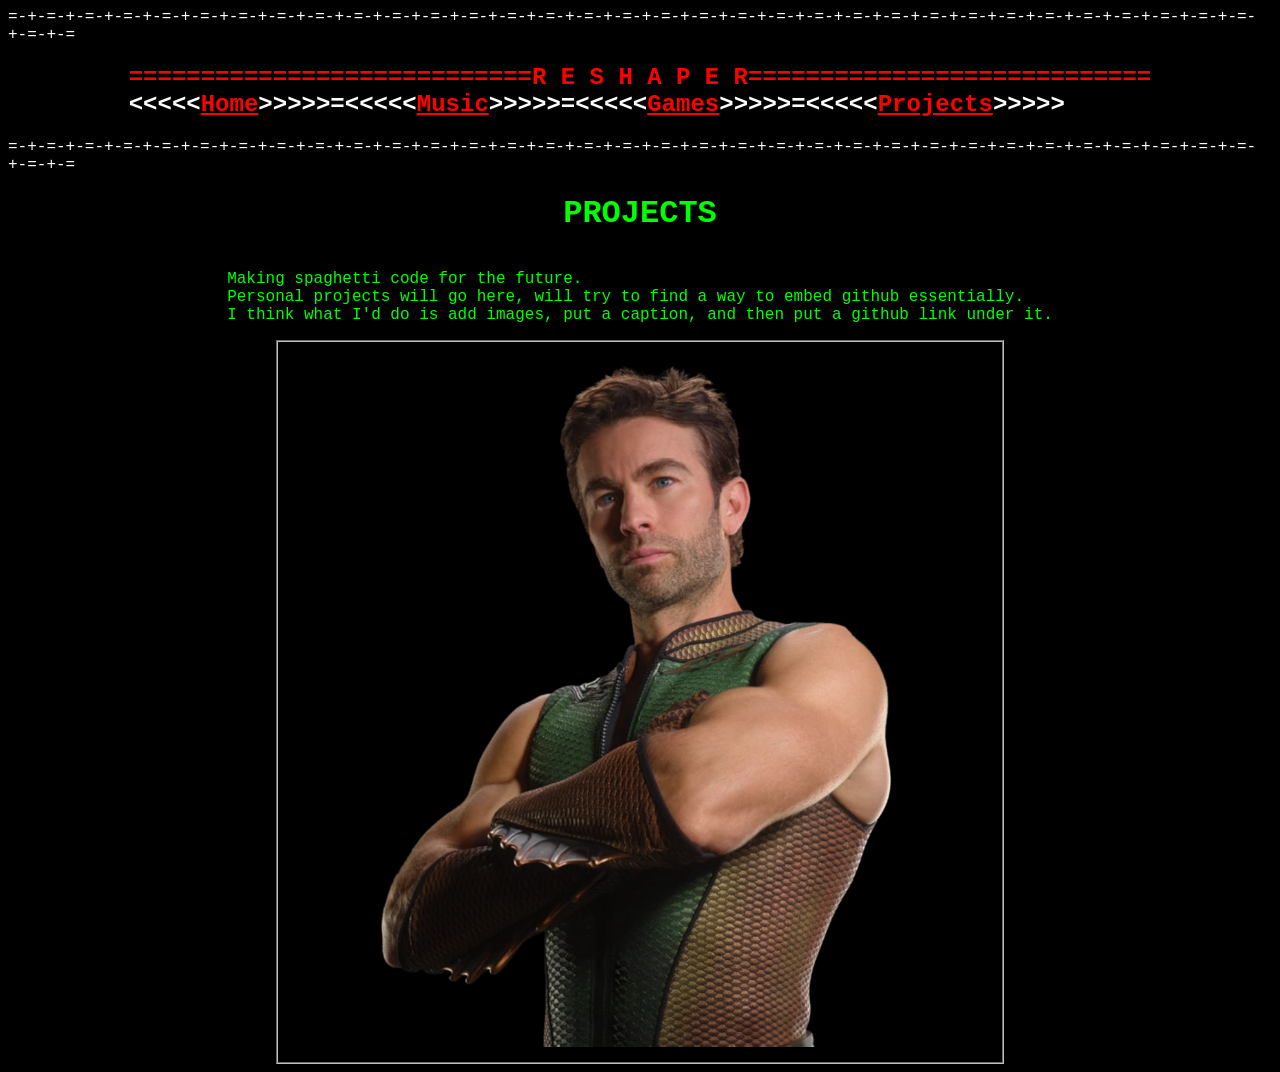
<file: web dev/reshaper/projects.html>
<!DOCTYPE html>
<html>
    <head>
        <title>Projects</title>
        <link rel="stylesheet" href="home.css">
    </head>
    <header>
    
        <div class="filler">
    =-+-=-+-=-+-=-+-=-+-=-+-=-+-=-+-=-+-=-+-=-+-=-+-=-+-=-+-=-+-=-+-=-+-=-+-=-+-=-+-=-+-=-+-=-+-=-+-=-+-=-+-=-+-=-+-=-+-=-+-=-+-=-+-=-+-=-+-=</h3>
    <h2>
            <div class="red">============================R E S H A P E R============================</div>&lt;&lt;&lt;&lt;&lt;<a href="home.html">Home</a>&gt;&gt;&gt;&gt;&gt;=&lt;&lt;&lt;&lt;&lt;<a href="music.html">Music</a>&gt;&gt;&gt;&gt;&gt;=&lt;&lt;&lt;&lt;&lt;<a href="games.html">Games</a>&gt;&gt;&gt;&gt;&gt;=&lt;&lt;&lt;&lt;&lt;<a href="projects.html">Projects</a>&gt;&gt;&gt;&gt;&gt;
        </h3>
    =-+-=-+-=-+-=-+-=-+-=-+-=-+-=-+-=-+-=-+-=-+-=-+-=-+-=-+-=-+-=-+-=-+-=-+-=-+-=-+-=-+-=-+-=-+-=-+-=-+-=-+-=-+-=-+-=-+-=-+-=-+-=-+-=-+-=-+-=</h3>
    </div>
  
    </header>
    <body>
        <h1>PROJECTS</h1>
        <p>Making spaghetti code for the future. <br> Personal projects will go here, will try to find a way to embed github essentially. <br>I think what I'd do is add images, put a caption, and then put a github link under it.</p>
        <!-- placeholder image, i plan on doing pretty much the exact same thing as the games tab for this but using github instead of any other websites-->
        <fieldset>
        <img src="The_Deep_S5.webp" alt="THUMBNAIL">
        </fieldset>
        <!-- this is where i'll do personal projects
        that'd probably involve things that are like
        uhhhhssssssssssss
        <p>max fosh went out there and found his one subscriber in the cook islands which is pretty crazy. absolutely nuts even. this is a part of the webpage. why?.... <br> we'll never know</p>
        <p>i am supeeeerr hungry but i thought i also had monday to do this project so i'm genuinely sat here doing a 10 hour marathon of html</p>
        <p>i'm so bored</p>
        <p>i think that it would be much nicer to eat some food than to do this but here we are</p>
        <p>a product of my own doing</p>
        <h1>SPEAKING OF PRODUCTS</h1>
        <p>Any projects that aren't games or music can go in here, probably linking to github</p>
        <p>almost definitely linking to github now that i think about it a bit more</p>
        <P>embedding github apparently isn't as easy as doing iframes but it hopefully isn't that hard still</P>
        <p>it has gotten to a point where i can't even lose 27 minutes which is absolutely nutsss</p>
        <P>i'm deeply concerned that i'm gonna lose on the first week but i shall not give up, and i will not give in</P>
        <p>never back down never WHAT... never GIVE UP!!!!</p>
        <h1>ONE HOUR 20 MINUTES left</h1>
        <p>I suppose this is just my notes section now so yeah</p>
        <p>I definitely did not do the work i've done so far very efficiently and i think there's definitely a better way to do it using likely javascript (linking to a different site to display something differently is definitely not the correct way)</p> -->
    </body>
</html>
</file>
<file: web dev/reshaper/main.css>
html {
    font-size: 22px
                
}
body {
    background-color: #339;
    color: whitesmoke;
}

a {
    color: aliceblue;
}

a:visited {
    color: lightgray;
}

a:hover, a:active {
    color: white;
}

table, tr, th, td, caption {
    border:1px solid white;
    font-family:'Courier New', Courier, monospace;
    border-collapse: collapse;
    padding: 0.5rem;
}
</file>
<file: web dev/reshaper/home.css>
div.filler {
    color: white;
    display:grid;
    place-items:center;
}
body {
    background-color: black;
    color: lime;
    display:grid;
    place-items:center;
    font-family:'Courier New', Courier, monospace;
}

div.machine {
    font-family:'Courier New', Courier, monospace;
    color: lime;
}
div.red {
    color: red;
    font-family:'Courier New', Courier, monospace;
}
div.yellow {
    color: yellow;
}
a:link {
    color:red;
}
a:visited {
    color:red;
}
a:hover {
    color:lime;
}
a:active {
    color:red;
}
div.header {
    background-color: rgb(48, 48, 48);
}
button {
    background-color: lime;
    
    border-color: white;
}
table, tr, th, td, caption {
    border:1px solid white;
    font-family:'Courier New', Courier, monospace;
    border-collapse: collapse;
    padding: 1.5rem;
}
</file>
